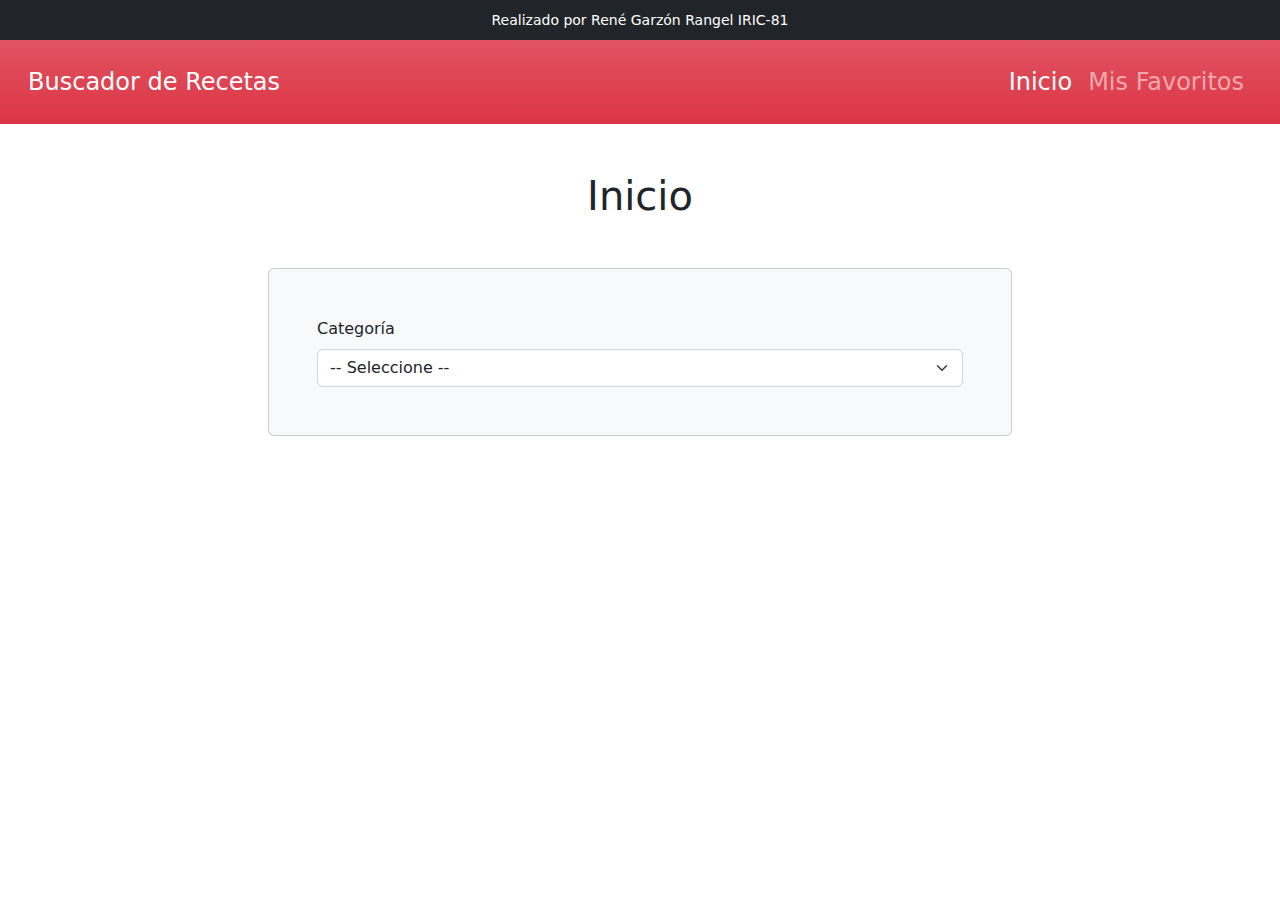
<file: index.html>
<!DOCTYPE html>
<html lang="en">
<head>
    <meta charset="UTF-8">
    <meta http-equiv="X-UA-Compatible" content="IE=edge">
    <meta name="viewport" content="width=device-width, initial-scale=1.0">
    <title>Buscador Recetas Comida</title>
    <link rel="stylesheet" href="css/bootstrap.min.css">
</head>
<body>

    <!-- Encabezado -->
    <div class="text-center bg-dark text-white p-2">
        <small>Realizado por René Garzón Rangel IRIC-81</small>
    </div>

    <nav class="navbar navbar-expand-lg navbar-dark bg-danger bg-gradient p-3">
        <div class="container-fluid">
            <a class="navbar-brand fs-4" href="index.html">Buscador de Recetas</a>
            <button class="navbar-toggler" type="button" data-bs-toggle="collapse" data-bs-target="#navbarNavDropdown" aria-controls="navbarNavDropdown" aria-expanded="false" aria-label="Toggle navigation">
                <span class="navbar-toggler-icon"></span>
            </button>
            <div class="collapse navbar-collapse justify-content-end" id="navbarNavDropdown">
                <ul class="navbar-nav">
                    <li class="nav-item">
                        <a class="nav-link fs-4 active" aria-current="page" href="index.html">Inicio</a>
                    </li>
                    <li class="nav-item">
                        <a class="nav-link fs-4" href="favoritos.html">Mis Favoritos</a>
                    </li>
                </ul>
            </div>
        </div>
    </nav>

    <main class="mt-5 container-lg">
        <h2 class="text-center fs-1">Inicio</h2>
  
        <div class="d-md-flex justify-content-md-center mt-5 ">
            <form class="card col-md-8 bg-light p-5">
                <div>
                    <label for="categorias" class="form-label">Categoría</label>
                    <select id="categorias" class="form-select">
                        <option selected>-- Seleccione --</option>
                    </select>
                </div>
            </form>
        </div>

        <div id="resultado" class="mt-5 row"></div>
    </main>

    <div class="modal fade" id="modal" data-bs-backdrop="static" data-bs-keyboard="false" tabindex="-1" aria-hidden="true">
        <div class="modal-dialog modal-dialog-scrollable">
            <div class="modal-content">
                <div class="modal-header">
                    <h1 class="modal-title fs-3 font-bold" id="staticBackdropLabel"></h1>
                    <button type="button" class="btn-close" data-bs-dismiss="modal" aria-label="Close"></button>
                </div>
                <div class="modal-body"></div>
                <div class="modal-footer flex justify-content-between"></div>
            </div>
        </div>
    </div>

    <div class="toast-container position-fixed top-0 end-0 p-3">
        <div id="toast" class="toast" role="alert" aria-live="assertive" aria-atomic="true">
            <div class="toast-header bg-danger text-white">
                <strong class="me-auto text-white">App Recetas</strong>
                <button type="button" class="btn-close btn-close-white" data-bs-dismiss="toast" aria-label="Close"></button>
            </div>
            <div class="toast-body"></div>
        </div>
    </div>

    <script src="js/bootstrap.bundle.min.js"></script>
    <script src="js/app.js"></script>
</body>
</html>
</file>
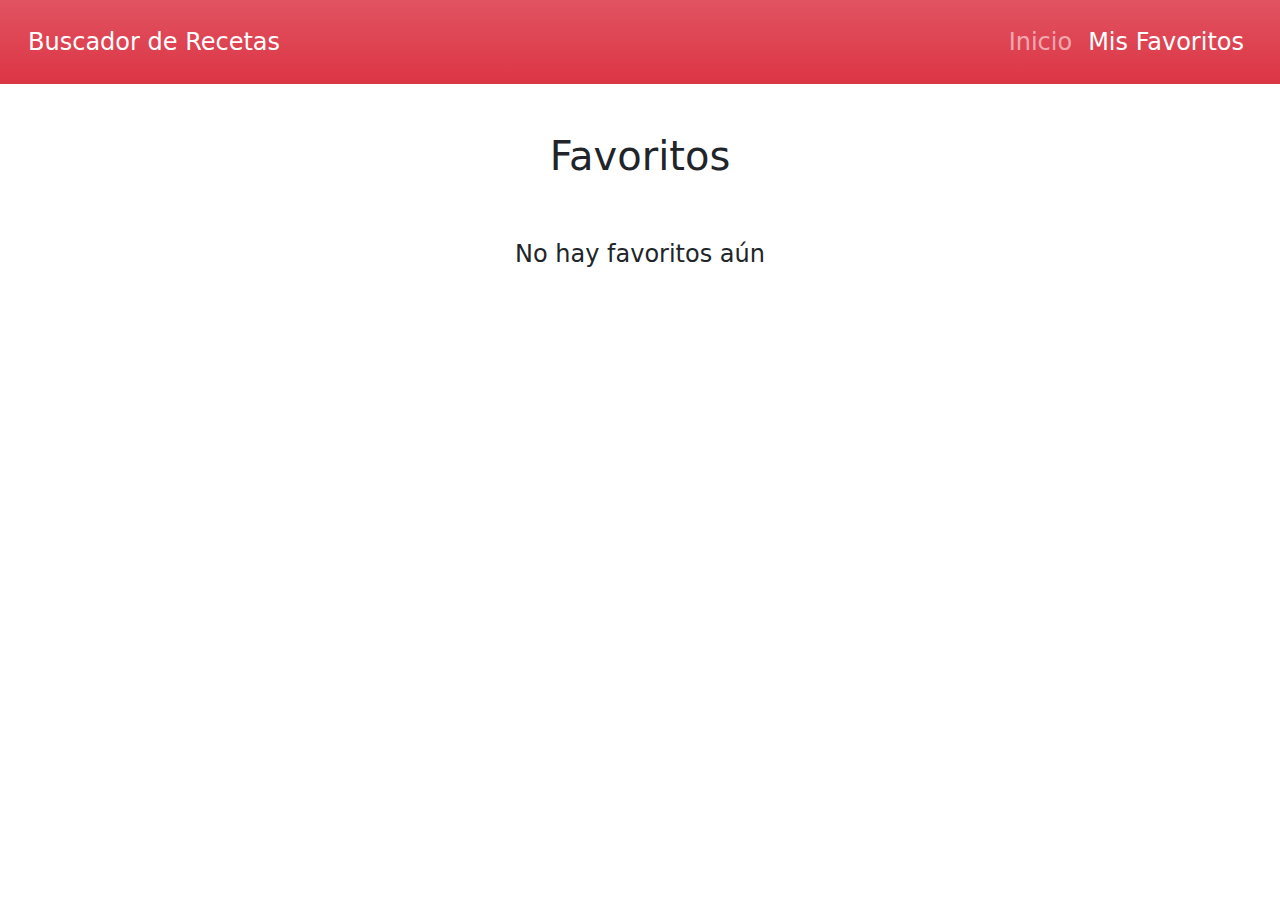
<file: favoritos.html>
<!DOCTYPE html>
<html lang="en">
<head>
    <meta charset="UTF-8">
    <meta http-equiv="X-UA-Compatible" content="IE=edge">
    <meta name="viewport" content="width=device-width, initial-scale=1.0">
    <title>Buscador Recetas Comida</title>
    <link rel="stylesheet" href="css/bootstrap.min.css">
</head>
<body>
    <nav class="navbar navbar-expand-lg navbar-dark bg-danger bg-gradient p-3">
        <div class="container-fluid">
            <a class="navbar-brand fs-4" href="index.html">Buscador de Recetas</a>

            <button class="navbar-toggler" type="button" data-bs-toggle="collapse" data-bs-target="#navbarNavDropdown" aria-controls="navbarNavDropdown" aria-expanded="false" aria-label="Toggle navigation">
                <span class="navbar-toggler-icon"></span>
            </button>

            <div class="collapse navbar-collapse justify-content-end" id="navbarNavDropdown">
                <ul class="navbar-nav">
                    <li class="nav-item">
                        <a class="nav-link fs-4" href="index.html">Inicio</a>
                    </li>
                    <li class="nav-item">
                        <a class="nav-link fs-4 active" aria-current="page"  href="favoritos.html">Mis Favoritos</a>
                    </li>
                </ul>
            </div>

        </div>
    </nav>


    <div class="modal fade" id="modal" data-bs-backdrop="static" data-bs-keyboard="false" tabindex="-1" aria-hidden="true">
        <div class="modal-dialog modal-dialog-scrollable">
            <div class="modal-content">
                <div class="modal-header">
                    <h1 class="modal-title fs-3 font-bold" id="staticBackdropLabel"></h1>
                    <button type="button" class="btn-close" data-bs-dismiss="modal" aria-label="Close"></button>
                </div>
                <div class="modal-body"></div>
                <div class="modal-footer flex justify-content-between">
                </div>
            </div>
        </div>
    </div>

    <main class="mt-5 container-lg">
      <h2 class="text-center fs-1">Favoritos</h2>
      <div id="resultado" class="favoritos row"></div>
    </main>


    <div class="toast-container position-fixed top-0 end-0 p-3">
        <div id="toast" class="toast" role="alert" aria-live="assertive" aria-atomic="true">
            <div class="toast-header bg-danger text-white">
                <strong class="me-auto text-white">App Recetas</strong>
                <button type="button" class="btn-close btn-close-white" data-bs-dismiss="toast" aria-label="Close"></button>
            </div>
            <div class="toast-body"></div>
        </div>
    </div>

    <script src="js/bootstrap.bundle.min.js"></script>
    <script src="js/app.js"></script>
</body>
</html>
</file>
